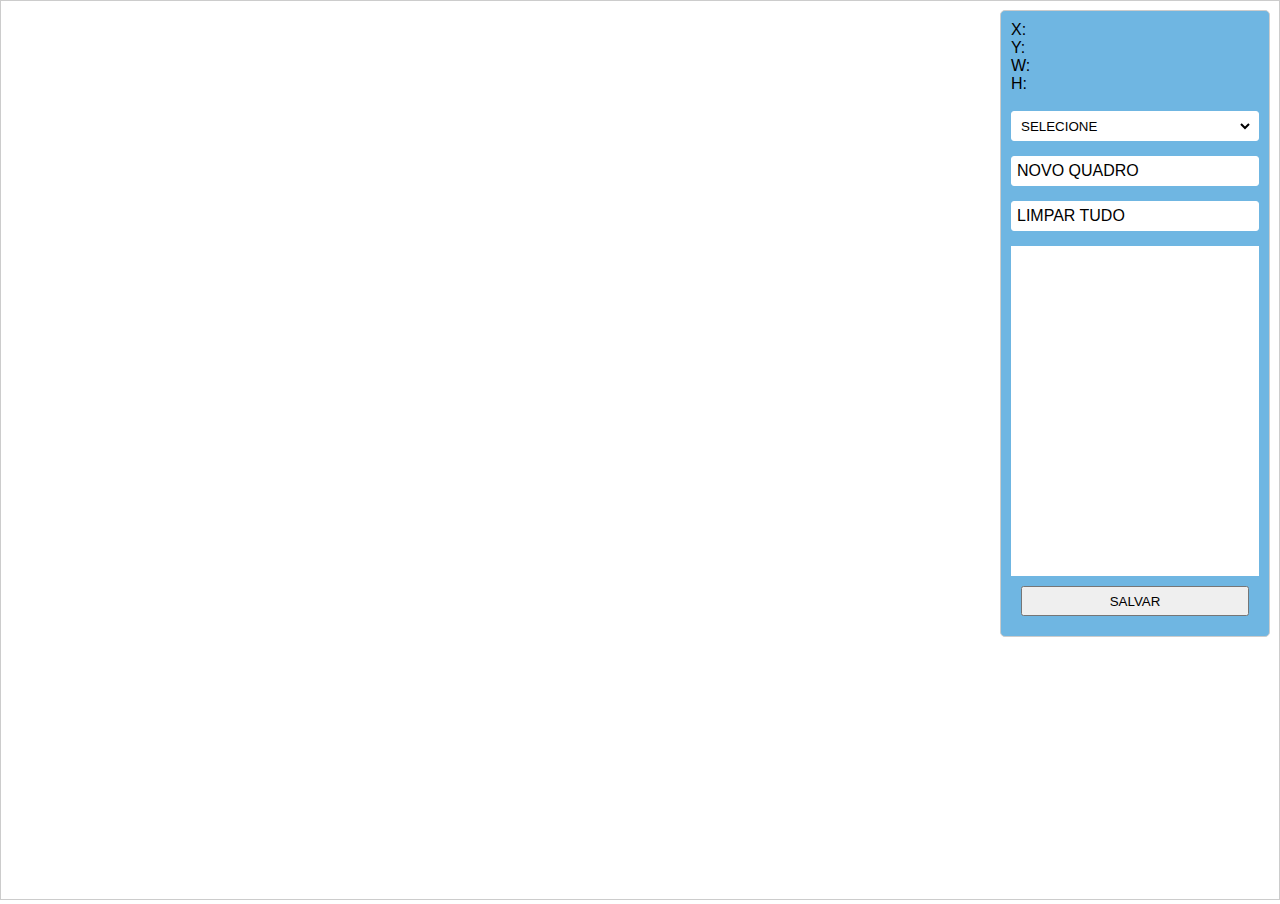
<file: src/site/index.html>
<!DOCTYPE html>
<html lang="en">
<head>
    <meta charset="UTF-8">
    <meta name="viewport" content="width=device-width, initial-scale=1.0">
    <title>Document</title>

<link rel="stylesheet" href="assets/style/w3f.css">

</head>
<body>
    <div class="container">
        <canvas id="canvas"></canvas>    

        <div class="controle">
            <ul class="atual">
                <li>X:&nbsp;<span id="spanX"></span></li>
                <li>Y:&nbsp;<span id="spanY"></span></li>
                <li>W:&nbsp;<span id="spanW"></span></li>
                <li>H:&nbsp;<span id="spanH"></span></li>                
            </ul>
            <!-- <div>
                <label for="file">File</label>
                    <input id="file" name="file" type="file" />
                    <button onclick="uploadImage()">Upload</button>
            </div> -->
            <ul id="listaAcoes">
                <li>
                    <select class="jsn-tipo-acoes" name="jsnTipoAcoes" id="jsnTipoAcoes">
                    </select>
                </li>
                <li class="jsn-acao" id="addQuadro" >Novo Quadro</li>
                <!-- <li class="jsn-acao" id="addColisao" >Adicionar Colisão</li> -->
                <!-- <li class="jsn-acao" id="addAtaque" >Adicionar Ataque</li> -->
                <li class="jsn-acao" id="limparTudo" >Limpar tudo</li>                
                <!-- <li class="jsn-separador">&nbsp;</li> -->
                
            </ul>
            <ul id="listaQuadro"></ul>
            <ul >
                <li class="jsn-acao" id="salvar" >
                    <input type="button" class="jsn-botao-salvar" value="Salvar">
                </li>
            </ul>
        </div>
    </div>    

    <div id="modalFundo">&nbsp;</div>
    <div id="modal">
        <div class="conteudo">
            <div class="titulo">Mensagem</div>
            <div class="mensagem" id="conteudoMensagem" ></div>
            
            <div id="dvPesoColisao" class="pesoColisao ocultar">
                <span>Selecione o peso da caixa de colisão:</span><br>
             <label> peso: 1 <input type="radio" name="colisaoPeso" id="peso01" value="1"></label>
             <br>    
             <label> peso: 2 <input type="radio" name="colisaoPeso" id="peso02" value="2"></label>    
             <br>
             <label> peso: 3 <input type="radio" name="colisaoPeso" id="peso03" value="3"></label>    
            </div>
            
            <div class="acoes">
                <input type="button" value="Sim" class="jsn-botao" id="modalExecutar">
                <input type="button" value="Não" class="jsn-botao fecharModal" id="fecharModalNao">
                <!-- <input type="button" value="Ok"  class="jsn-botao fecharModal" id="fecharModalOk"> -->
            </div>
        </div>        
    </div>
</body>
</html>

<script src="assets/scripts/w3f.js" ></script>
</file>
<file: src/site/assets/style/w3f.css>
*{
    padding: 0;
    margin: 0;
    box-sizing: border-box;
    list-style: none;
    font-family: 'Segoe UI', Tahoma, Geneva, Verdana, sans-serif;
    font-weight: 500;
    text-transform: uppercase;
}

.ocultar{
    display: none !important;
}

.container{
    width: 100%;
    height: 500px;
}


canvas{
    width: 100%;
    height: 100vh;
    /* background-image: url(../../assets/imagens/folha.png); */
    background-repeat: no-repeat;
    border: 1px solid #CCC;
}

.controle{
    width: 270px;
    height: 100hv;
    border: 1px solid #CCC;
    border-radius: 5px;
    position: absolute;
    top: 0;
    right: 0;
    padding: 10px;
    margin: 10px;  
    background-color: rgb(111, 182, 226);  
}

.controle .atual{
    width: 100%;
    height: 90px;    
}

.jsn-tipo-acoes{
    width: 100%;
    border: none;
    background-color: transparent;
    
}

.controle #listaAcoes li{
width: 100%;
height: 30px;
border: 1px solid #FFFFFF;
border-radius: 3px;
padding: 5px;
margin-bottom: 15px;
background-color: #FFFFFF;
cursor: pointer;
}

.controle #listaAcoes li:hover{
    transform: scale(1.05);
}

.controle #listaAcoes li:active{
    transform: scale(0.9);
}

.controle #listaQuadro{
    height: 330px;
    border: 1px solid #FFFFFF;
    background-color: #FFFFFF;
    padding: 0;
    overflow: hidden;
    overflow-y: scroll;
}

#listaQuadro li{
    width: 100%;
    border-top: 0.5px solid #CCC;
    border-top-style:dashed;
    padding: 5px;
}

#listaQuadro li:has(.jsn-seta) {
    border: none;
}


.jsn-seta{
    width: 25px;
    height: 25px;
    display: block;    
    border: none;
    background: transparent;
    background-image: url(../../assets/icones/seta.svg);
    background-repeat: no-repeat; 
}

.jsn-add-colisao{
    width: 25px;
    height: 25px;
    display: block;    
    border: none;
    background: transparent;
    background-image: url(../../assets/icones/colisao.svg);
    background-repeat: no-repeat;    
    cursor: pointer;
}

.jsn-add-ataque{
    width: 25px;
    height: 25px;
    display: block;    
    border: none;
    background: transparent;
    background-image: url(../../assets/icones/ataque.svg);
    background-repeat: no-repeat;    
    cursor: pointer;
}


.jsn-remover{
    width: 25px;
    height: 25px;
    display: block;    
    border: none;
    background: transparent;
    background-image: url(../../assets/icones/lixo.svg);
    background-repeat: no-repeat;    
    cursor: pointer;
}


.jsn-remover:hover{
    transform: scale(1.1);
}

.jsn-remover:active{
    transform: scale(0.8);
}

.jsn-item{
    display: flex;
    justify-content: space-between;
}

.jsn-item-grupo
{
    display: flex;
    justify-content: flex-end;
}

.jsn-separador{
    background-color: rgb(111, 182, 226) !important;  
    border: none !important;
    height: 13px !important;
}

/* MODAL MENSAGENS */
#modalFundo{
    width: 100%;
    height: 100vh;
    background-color: #707070;
    position: absolute;
    top: 0;
    left: 0;
    z-index: 100;
}

#modalFundo{
    display: none;
    width: 100%;
    height: 100vh;
    background-color: #ccc;
    position: absolute;
    top: 0;
    left: 0;
    z-index: 100;
    opacity: 0.4;
}

#modal{
    display: none;
    justify-content: center;
    align-items: center;
    width: 100%;
    height: 100vh;
    background-color: transparent;
    position: absolute;
    top: 0;
    left: 0;
    z-index: 110;
}

body.ativo #modalFundo{
    display: block;
}


body.ativo #modal{
    display: flex;
}


#modal .conteudo{
    background-color: #FFFFFF;
    border-radius: 5px;
    width: 440px;
    min-height: 150px;
    padding: 10px;
    box-shadow: 2px 2px 10px 2px #737373;
}

#modal .conteudo .titulo{
 width: 100%;
 height: 25px;
 border-bottom: 1px solid #CCCCCC;
}

#modal .conteudo .mensagem{
    width: 100%;
    height: 30px !important;
    vertical-align: middle;    
    margin: 20px 0px;
    font-weight: 700;
}

#modal .conteudo .acoes{
    width: 100%;
    height: 40px;
    padding: 5px;
    display: flex;
    justify-content: flex-end;
    align-items: end;
    gap: 10px;
}

.acoes input{
    width: 50px;
    height: 27px;
}

.pesoColisao{
    width: 100%;
    /* display: flex;
    justify-content: space-between; */
    gap: 10px;
}

.jsn-botao-salvar{
    width: calc(100% - 20px);
    box-sizing:border-box;
    height: 30px;
    margin: 10px;
}
</file>
